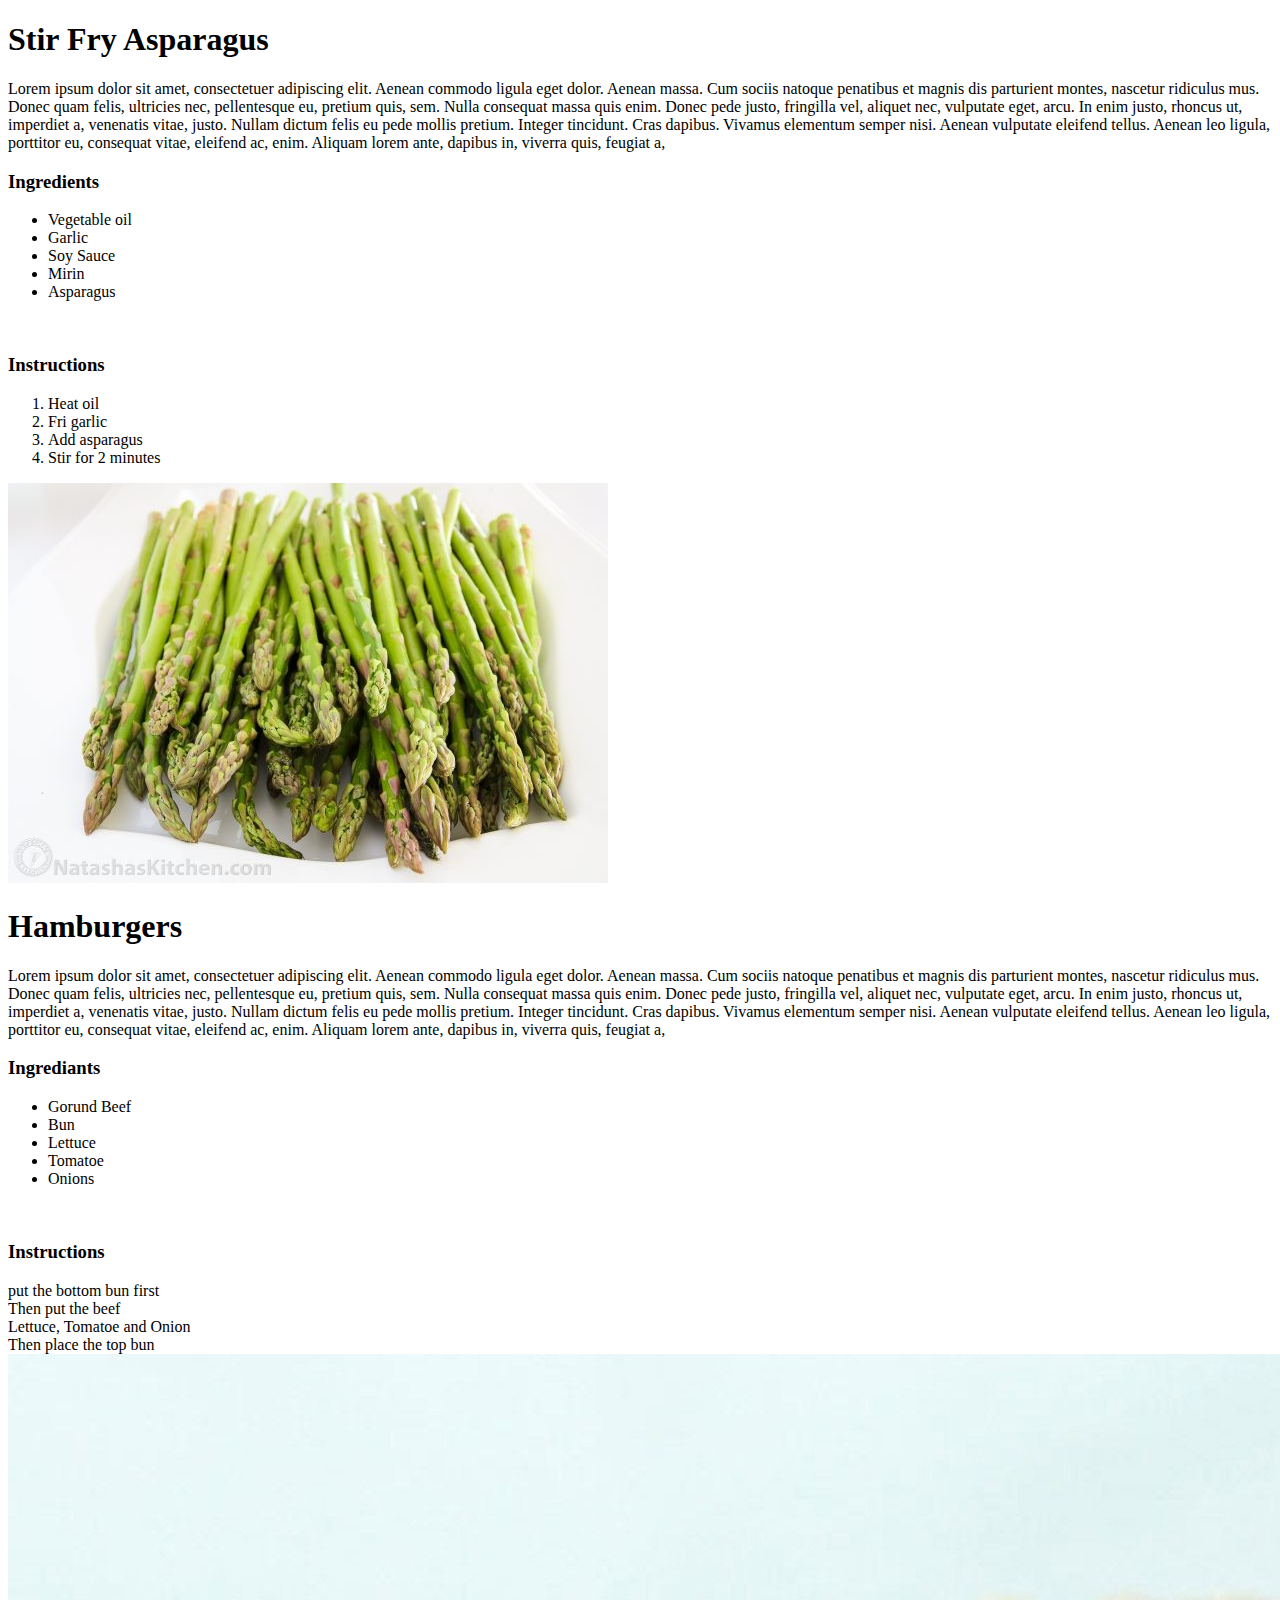
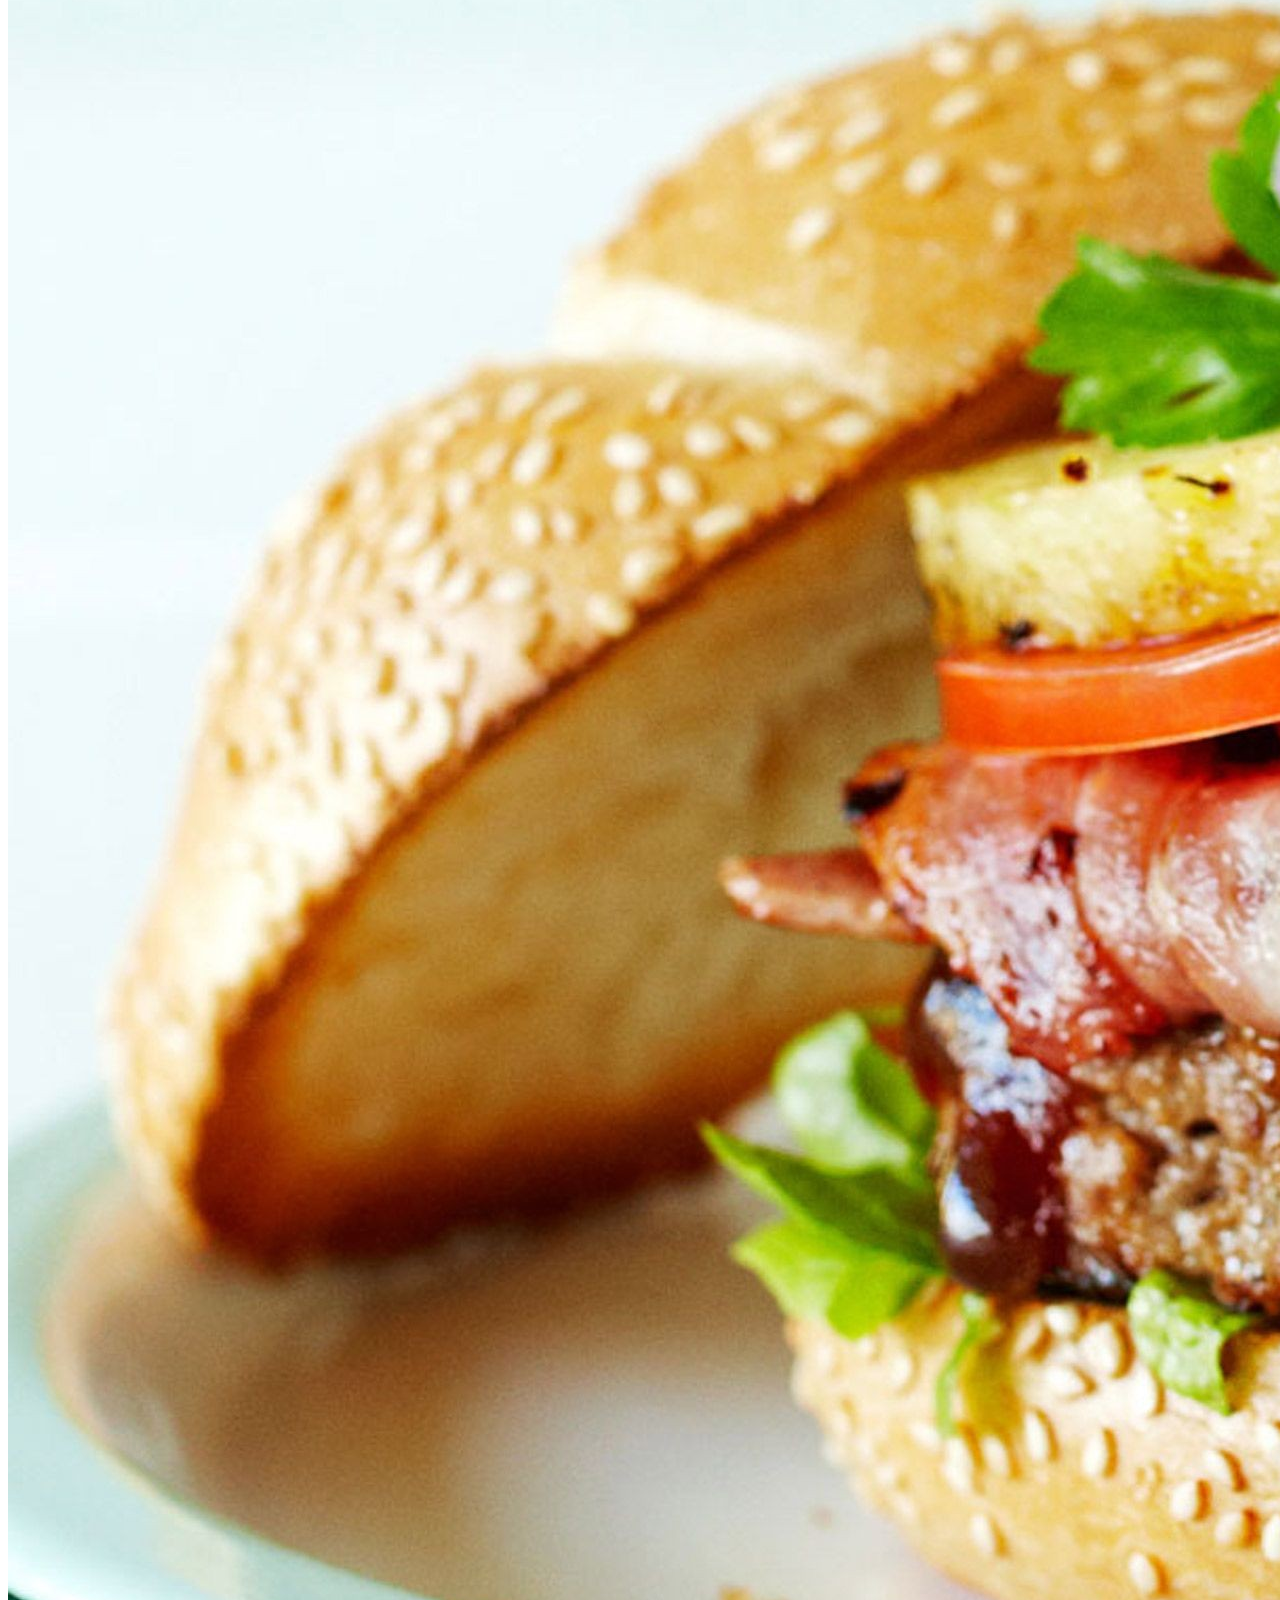
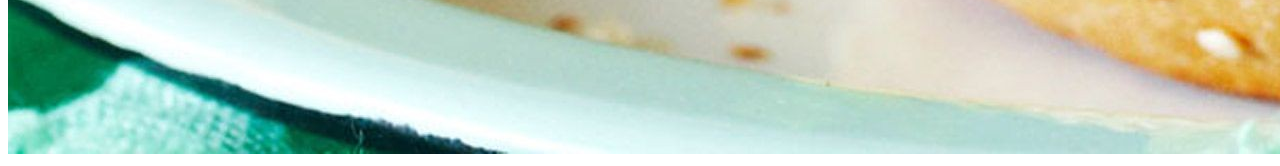
<file: Ex1/index.html>
<!DOCTYPE html>
	
<html>
	<head>
		<title>My Favorite Recipes</title>
	</head>
	<body>
		<h1>Stir Fry Asparagus</h1>
		<p>Lorem ipsum dolor sit amet, consectetuer adipiscing elit. Aenean commodo ligula eget dolor. Aenean massa. Cum sociis natoque penatibus et magnis dis parturient montes, nascetur ridiculus mus. Donec quam felis, ultricies nec, pellentesque eu, pretium quis, sem. Nulla consequat massa quis enim. Donec pede justo, fringilla vel, aliquet nec, vulputate eget, arcu. In enim justo, rhoncus ut, imperdiet a, venenatis vitae, justo. Nullam dictum felis eu pede mollis pretium. Integer tincidunt. Cras dapibus. Vivamus elementum semper nisi. Aenean vulputate eleifend tellus. Aenean leo ligula, porttitor eu, consequat vitae, eleifend ac, enim. Aliquam lorem ante, dapibus in, viverra quis, feugiat a,</p>

		<h3>Ingredients</h3>
		<ul>
			<li>Vegetable oil</li>
			<li>Garlic</li>
			<li>Soy Sauce</li>
			<li>Mirin</li>
			<li>Asparagus</li>
		</ul>


		<br>
		<h3>Instructions</h3>
		<ol>
			<li>Heat oil</li>
			<li>Fri garlic</li>
			<li>Add asparagus</li>
			<li>Stir for 2 minutes</li>
		</ol>
	<img src="Asparagus.jpg">

	<h1>Hamburgers</h1>
	<p>Lorem ipsum dolor sit amet, consectetuer adipiscing elit. Aenean commodo ligula eget dolor. Aenean massa. Cum sociis natoque penatibus et magnis dis parturient montes, nascetur ridiculus mus. Donec quam felis, ultricies nec, pellentesque eu, pretium quis, sem. Nulla consequat massa quis enim. Donec pede justo, fringilla vel, aliquet nec, vulputate eget, arcu. In enim justo, rhoncus ut, imperdiet a, venenatis vitae, justo. Nullam dictum felis eu pede mollis pretium. Integer tincidunt. Cras dapibus. Vivamus elementum semper nisi. Aenean vulputate eleifend tellus. Aenean leo ligula, porttitor eu, consequat vitae, eleifend ac, enim. Aliquam lorem ante, dapibus in, viverra quis, feugiat a,</p>

	<h3>Ingrediants</h3>
	<ul>
		<li>Gorund Beef</li>
		<li>Bun</li>
		<li>Lettuce</li>
		<li>Tomatoe</li>
		<li>Onions</li>
	</ul>

	<br>
	<h3>Instructions</h3>
	<li>put the bottom bun first</li>
	<li>Then put the beef</li>
	<li>Lettuce, Tomatoe and Onion</li>
	<li>Then place the top bun</li>
	<img src="hamburger.jpeg">
	</body>




</html>
</file>
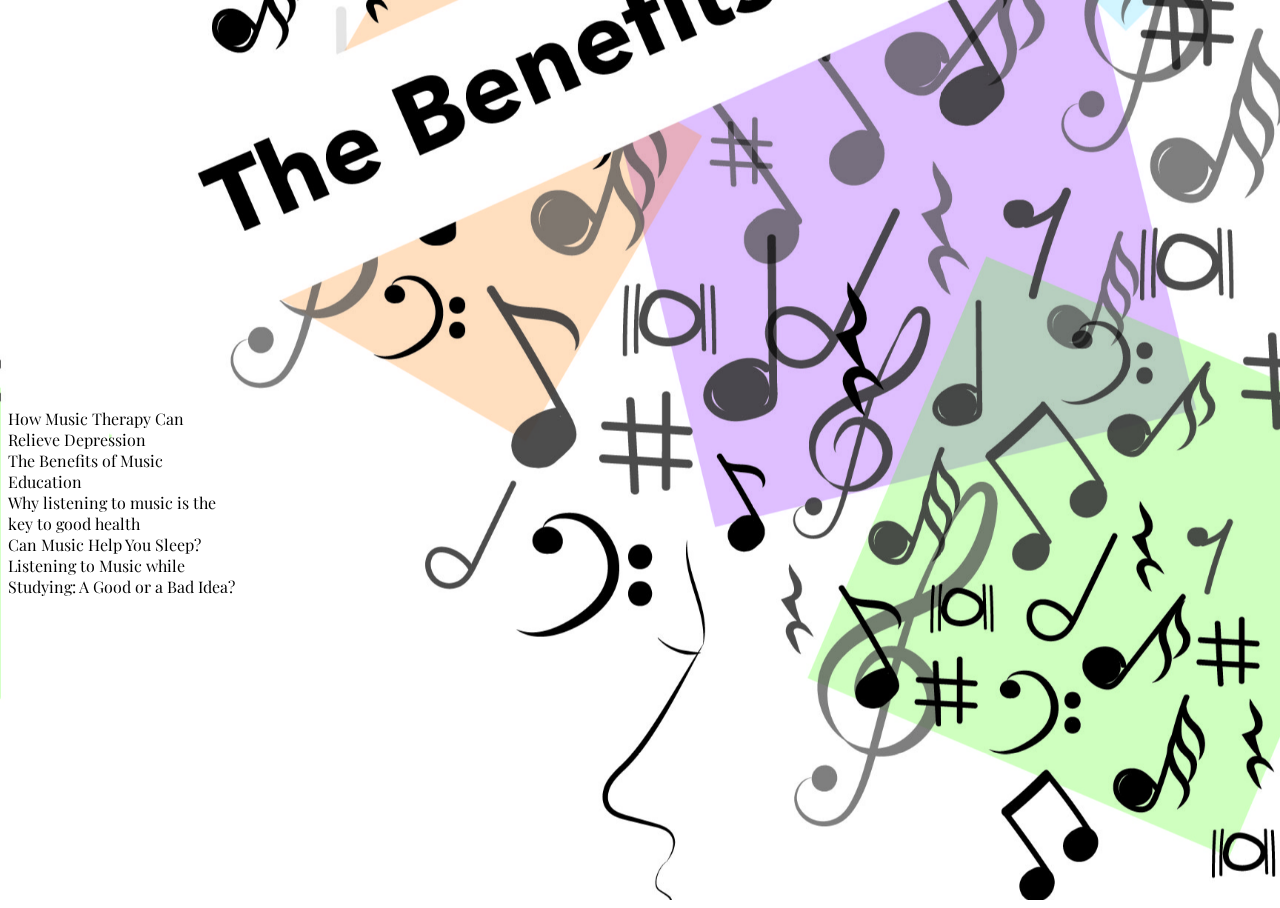
<file: Project2/website/index.html>
<!DOCTYPE html>
<html>
	<head>
		<link href="https://fonts.googleapis.com/css?family=Playfair+Display:400,700" rel="stylesheet">
		<link rel="stylesheet" href="style.css">
		<meta name="viewport" content="width=device-width, initial-scale=1.0">
		<title>Musical Benefits</title>
		
	</head>
<div class="background-homepage"></div>
	<body>
		
		<ul>
			<li><a href="depression">How Music Therapy Can Relieve Depression</a></li>
			<li><a href="education">The Benefits of Music Education</a></li>
			<li><a href="health">Why listening to music is the key to good health</a></li>
			<li><a href="sleep">Can Music Help You Sleep?</a></li>
			<li><a href="studying">Listening to Music while Studying: A Good or a Bad Idea?</a></li>
		</ul>
		
	</body>
</html>
</file>
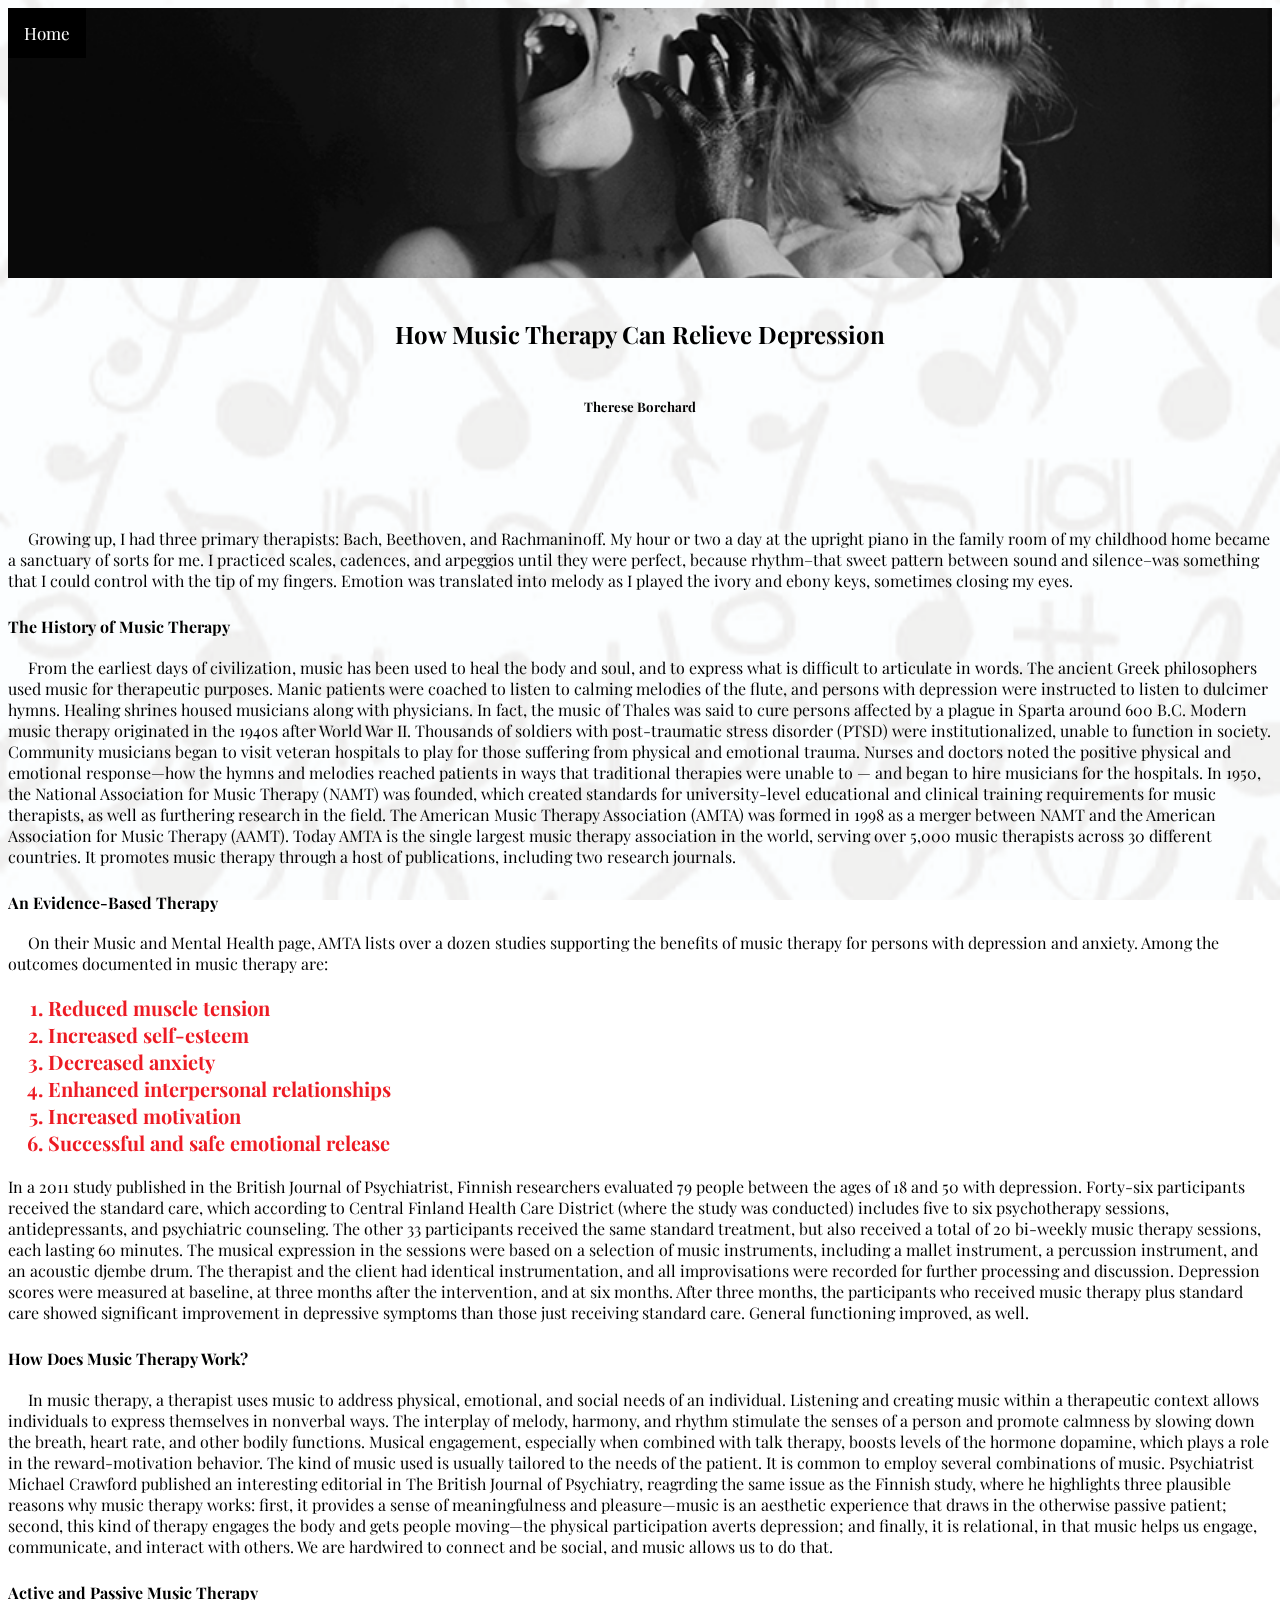
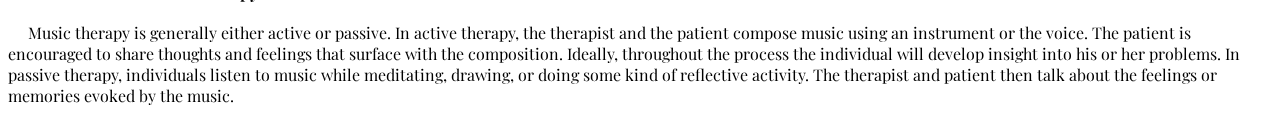
<file: Project2/website/depression.html>
<!DOCTYPE html>
<html>
	<head>
		<link href="https://fonts.googleapis.com/css?family=Playfair+Display:400,700" rel="stylesheet">
		<link rel="stylesheet" href="style.css">
		<meta name="viewport" content="width=device-width, initial-scale=1.0">
		<title>How Music Therapy Can Relieve Depression</title>
		
	</head>

	<body>
		<div class="topnav">
  <a class="active" href="homepage">Home</a>
		<div class="image2"></div>
		
		<div class="background-container"></div>
		<h2> How Music Therapy Can Relieve Depression </h2>
		<h5> Therese Borchard</h5>
		<p>
			Growing up, I had three primary therapists: Bach, Beethoven, and Rachmaninoff. My hour or two a day at the upright piano in the family room of my childhood home became a sanctuary of sorts for me. I practiced scales, cadences, and arpeggios until they were perfect, because rhythm–that sweet pattern between sound and silence–was something that I could control with the tip of my fingers. Emotion was translated into melody as I played the ivory and ebony keys, sometimes closing my eyes.</p>

			<h4> The History of Music Therapy </h4>

<p> From the earliest days of civilization, music has been used to heal the body and soul, and to express what is difficult to articulate in words. The ancient Greek philosophers used music for therapeutic purposes. Manic patients were coached to listen to calming melodies of the flute, and persons with depression were instructed to listen to dulcimer hymns. Healing shrines housed musicians along with physicians. In fact, the music of Thales was said to cure persons affected by a plague in Sparta around 600 B.C.

Modern music therapy originated in the 1940s after World War II. Thousands of soldiers with post-traumatic stress disorder (PTSD) were institutionalized, unable to function in society. Community musicians began to visit veteran hospitals to play for those suffering from physical and emotional trauma. Nurses and doctors noted the positive physical and emotional response—how the hymns and melodies reached patients in ways that traditional therapies were unable to — and began to hire musicians for the hospitals.

In 1950, the National Association for Music Therapy (NAMT) was founded, which created standards for university-level educational and clinical training requirements for music therapists, as well as furthering research in the field. The American Music Therapy Association (AMTA) was formed in 1998 as a merger between NAMT and the American Association for Music Therapy (AAMT). Today AMTA is the single largest music therapy association in the world, serving over 5,000 music therapists across 30 different countries. It promotes music therapy through a host of publications, including two research journals. </p>

<h4> An Evidence-Based Therapy </h4>

<p> On their Music and Mental Health page, AMTA lists over a dozen studies supporting the benefits of music therapy for persons with depression and anxiety. Among the outcomes documented in music therapy are:
<div class="quote2">
<ol>
<li> Reduced muscle tension </li>
<li> Increased self-esteem </li>
<li> Decreased anxiety </li>
<li> Enhanced interpersonal relationships </li>
<li> Increased motivation </li>
<li> Successful and safe emotional release </li>
</ol>
</div>

In a 2011 study published in the British Journal of Psychiatrist, Finnish researchers evaluated 79 people between the ages of 18 and 50 with depression. Forty-six participants received the standard care, which according to Central Finland Health Care District (where the study was conducted) includes five to six psychotherapy sessions, antidepressants, and psychiatric counseling.

The other 33 participants received the same standard treatment, but also received a total of 20 bi-weekly music therapy sessions, each lasting 60 minutes. The musical expression in the sessions were based on a selection of music instruments, including a mallet instrument, a percussion instrument, and an acoustic djembe drum. The therapist and the client had identical instrumentation, and all improvisations were recorded for further processing and discussion.

Depression scores were measured at baseline, at three months after the intervention, and at six months. After three months, the participants who received music therapy plus standard care showed significant improvement in depressive symptoms than those just receiving standard care. General functioning improved, as well.<p>

<h4> How Does Music Therapy Work? </h4>

<p> In music therapy, a therapist uses music to address physical, emotional, and social needs of an individual. Listening and creating music within a therapeutic context allows individuals to express themselves in nonverbal ways. The interplay of melody, harmony, and rhythm stimulate the senses of a person and promote calmness by slowing down the breath, heart rate, and other bodily functions. Musical engagement, especially when combined with talk therapy, boosts levels of the hormone dopamine, which plays a role in the reward-motivation behavior. The kind of music used is usually tailored to the needs of the patient. It is common to employ several combinations of music.

Psychiatrist Michael Crawford published an interesting editorial in The British Journal of Psychiatry, reagrding the same issue as the Finnish study, where he highlights three plausible reasons why music therapy works: first, it provides a sense of meaningfulness and pleasure—music is an aesthetic experience that draws in the otherwise passive patient; second, this kind of therapy engages the body and gets people moving—the physical participation averts depression; and finally, it is relational, in that music helps us engage, communicate, and interact with others. We are hardwired to connect and be social, and music allows us to do that. <p>

<h4> Active and Passive Music Therapy </h4>

<p> Music therapy is generally either active or passive. In active therapy, the therapist and the patient compose music using an instrument or the voice. The patient is encouraged to share thoughts and feelings that surface with the composition. Ideally, throughout the process the individual will develop insight into his or her problems. In passive therapy, individuals listen to music while meditating, drawing, or doing some kind of reflective activity. The therapist and patient then talk about the feelings or memories evoked by the music.
</p>

		
	</body>
</html>
</file>
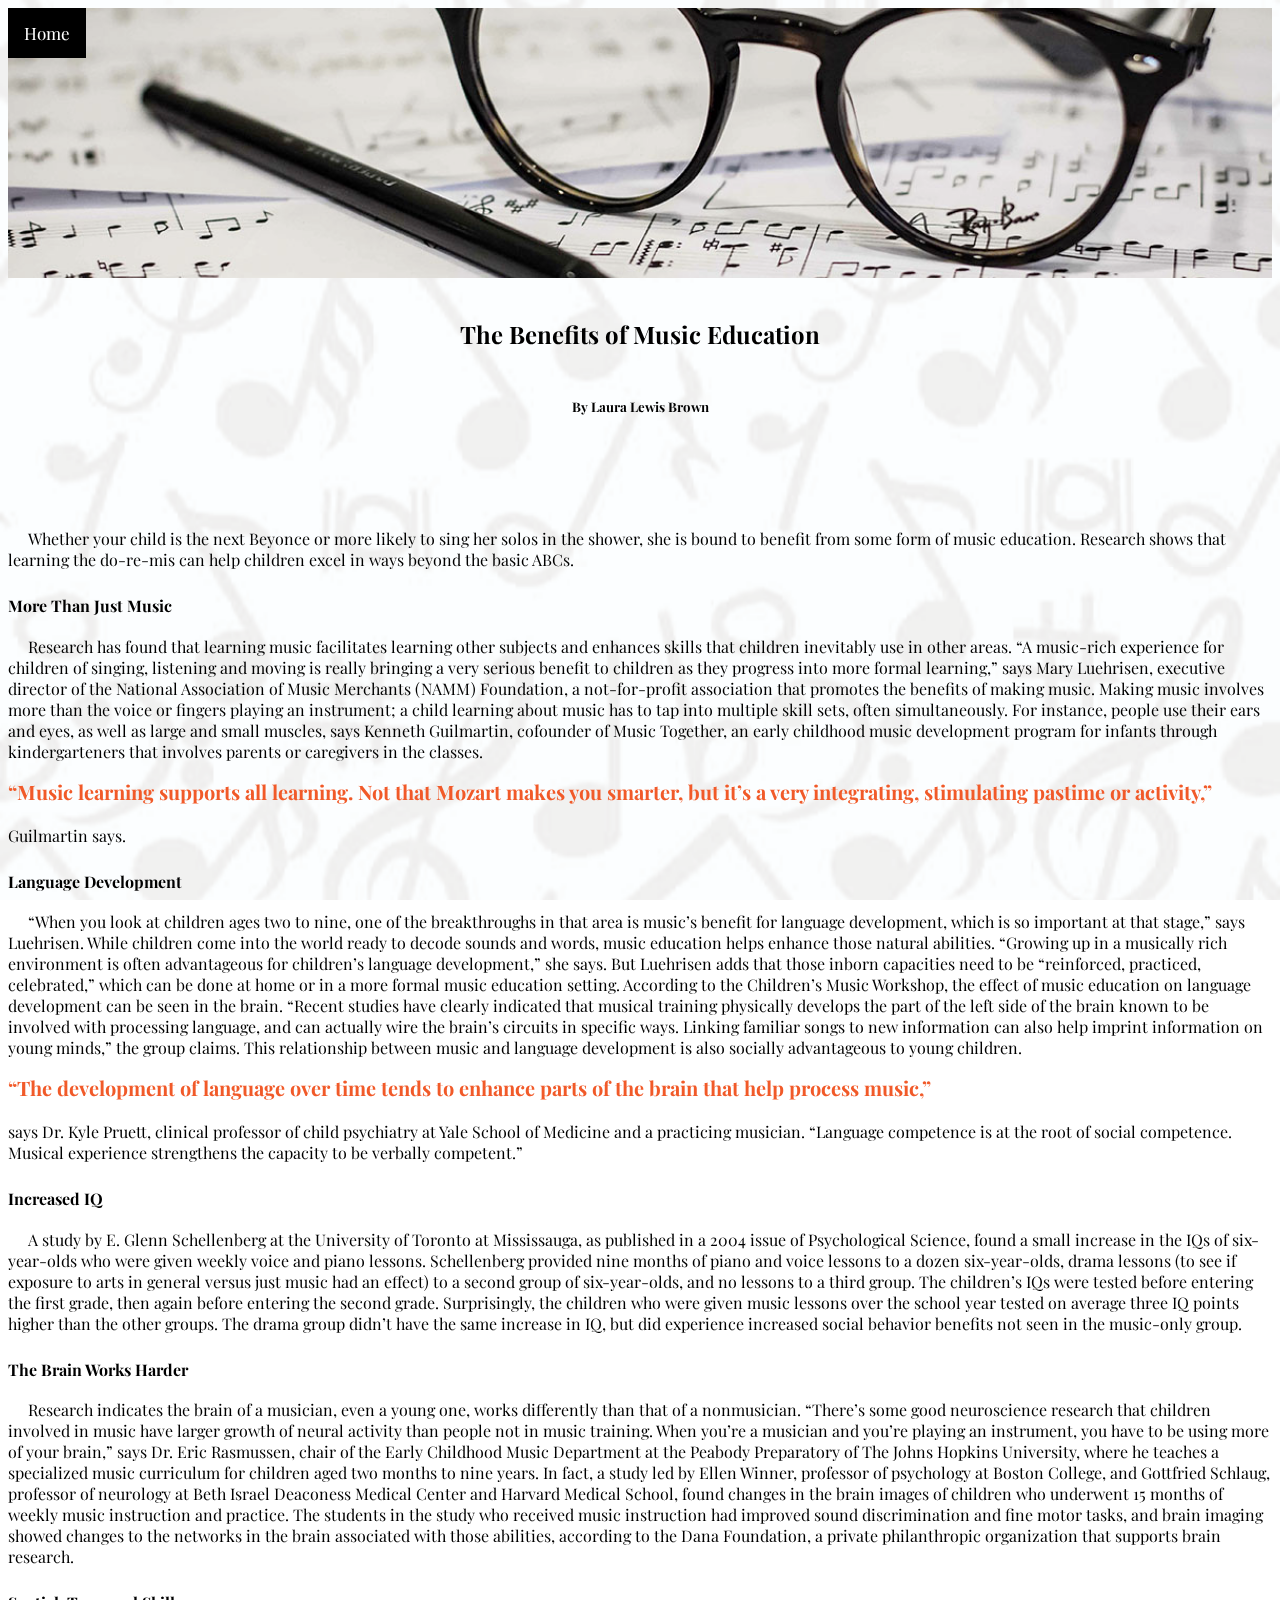
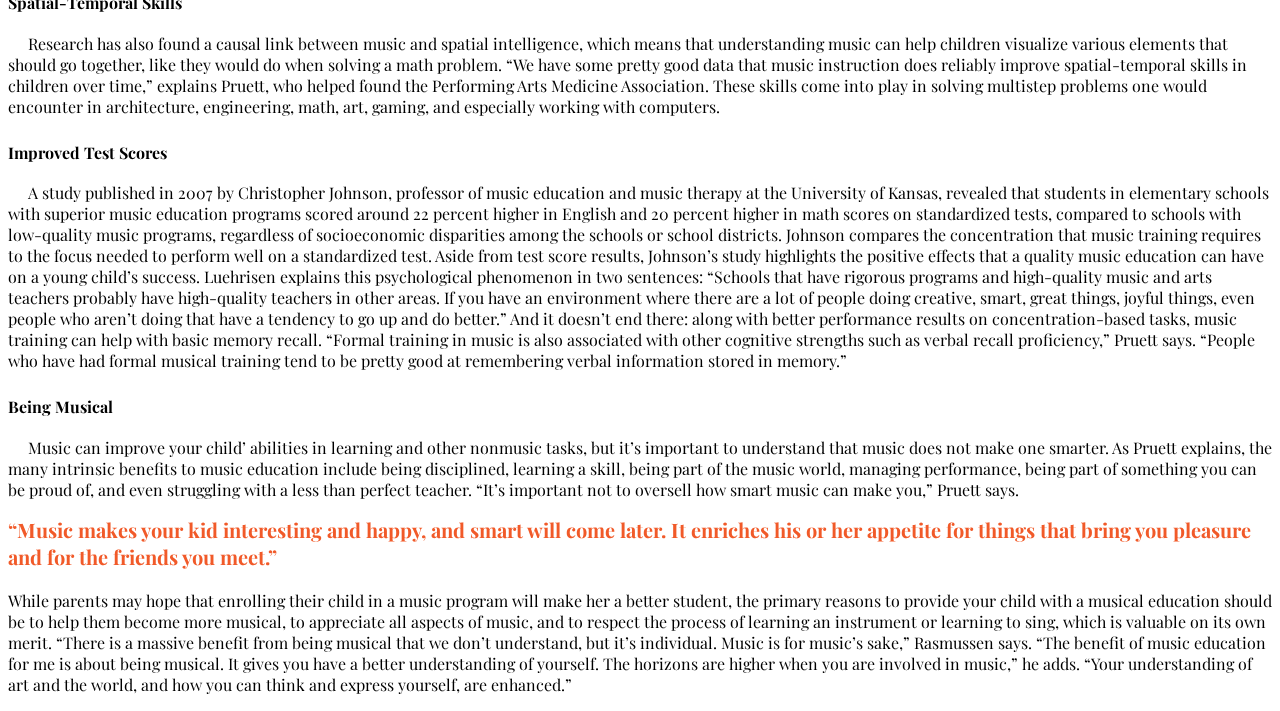
<file: Project2/website/education.html>
<!DOCTYPE html>
<html>
	<head>
		<link href="https://fonts.googleapis.com/css?family=Playfair+Display:400,700" rel="stylesheet">
		<link rel="stylesheet" href="style.css">
		<meta name="viewport" content="width=device-width, initial-scale=1.0">
		<title>The Benefits of Music Education</title>
		
	</head>

	<body>
		<div class="topnav">
  <a class="active" href="homepage">Home</a>
		<div class="image3"></div>
		<div class="background-container"></div>
		<h2> The Benefits of Music Education </h2>
		<h5>By Laura Lewis Brown</h5> 
		 <p>
		 	Whether your child is the next Beyonce or more likely to sing her solos in the shower, she is bound to benefit from some form of music education. Research shows that learning the do-re-mis can help children excel in ways beyond the basic ABCs. </p>

<h4> More Than Just Music </h4>
<p> Research has found that learning music facilitates learning other subjects and enhances skills that children inevitably use in other areas. “A music-rich experience for children of singing, listening and moving is really bringing a very serious benefit to children as they progress into more formal learning,” says Mary Luehrisen, executive director of the National Association of Music Merchants (NAMM) Foundation, a not-for-profit association that promotes the benefits of making music.

Making music involves more than the voice or fingers playing an instrument; a child learning about music has to tap into multiple skill sets, often simultaneously. For instance, people use their ears and eyes, as well as large and small muscles, says Kenneth Guilmartin, cofounder of Music Together, an early childhood music development program for infants through kindergarteners that involves parents or caregivers in the classes.

<div class="quote3">“Music learning supports all learning. Not that Mozart makes you smarter, but it’s a very integrating, stimulating pastime or activity,” </div>Guilmartin says.</p>

<h4> Language Development </h4>
<p> “When you look at children ages two to nine, one of the breakthroughs in that area is music’s benefit for language development, which is so important at that stage,” says Luehrisen. While children come into the world ready to decode sounds and words, music education helps enhance those natural abilities. “Growing up in a musically rich environment is often advantageous for children’s language development,” she says. But Luehrisen adds that those inborn capacities need to be “reinforced, practiced, celebrated,” which can be done at home or in a more formal music education setting.

According to the Children’s Music Workshop, the effect of music education on language development can be seen in the brain. “Recent studies have clearly indicated that musical training physically develops the part of the left side of the brain known to be involved with processing language, and can actually wire the brain’s circuits in specific ways. Linking familiar songs to new information can also help imprint information on young minds,” the group claims.

This relationship between music and language development is also socially advantageous to young children. 
<div class="quote3">“The development of language over time tends to enhance parts of the brain that help process music,” </div>
says Dr. Kyle Pruett, clinical professor of child psychiatry at Yale School of Medicine and a practicing musician. “Language competence is at the root of social competence. Musical experience strengthens the capacity to be verbally competent.”</p>

<h4> Increased IQ </h4>
<p> A study by E. Glenn Schellenberg at the University of Toronto at Mississauga, as published in a 2004 issue of Psychological Science, found a small increase in the IQs of six-year-olds who were given weekly voice and piano lessons. Schellenberg provided nine months of piano and voice lessons to a dozen six-year-olds, drama lessons (to see if exposure to arts in general versus just music had an effect) to a second group of six-year-olds, and no lessons to a third group. The children’s IQs were tested before entering the first grade, then again before entering the second grade.

Surprisingly, the children who were given music lessons over the school year tested on average three IQ points higher than the other groups. The drama group didn’t have the same increase in IQ, but did experience increased social behavior benefits not seen in the music-only group.</p>

<h4> The Brain Works Harder </h4>
<p> Research indicates the brain of a musician, even a young one, works differently than that of a nonmusician. “There’s some good neuroscience research that children involved in music have larger growth of neural activity than people not in music training. When you’re a musician and you’re playing an instrument, you have to be using more of your brain,” says Dr. Eric Rasmussen, chair of the Early Childhood Music Department at the Peabody Preparatory of The Johns Hopkins University, where he teaches a specialized music curriculum for children aged two months to nine years.

In fact, a study led by Ellen Winner, professor of psychology at Boston College, and Gottfried Schlaug, professor of neurology at Beth Israel Deaconess Medical Center and Harvard Medical School, found changes in the brain images of children who underwent 15 months of weekly music instruction and practice. The students in the study who received music instruction had improved sound discrimination and fine motor tasks, and brain imaging showed changes to the networks in the brain associated with those abilities, according to the Dana Foundation, a private philanthropic organization that supports brain research.</p>

<h4> Spatial-Temporal Skills </h4>
<p> Research has also found a causal link between music and spatial intelligence, which means that understanding music can help children visualize various elements that should go together, like they would do when solving a math problem.

“We have some pretty good data that music instruction does reliably improve spatial-temporal skills in children over time,” explains Pruett, who helped found the Performing Arts Medicine Association. These skills come into play in solving multistep problems one would encounter in architecture, engineering, math, art, gaming, and especially working with computers.</p>

<h4> Improved Test Scores </h4>
<p> A study published in 2007 by Christopher Johnson, professor of music education and music therapy at the University of Kansas, revealed that students in elementary schools with superior music education programs scored around 22 percent higher in English and 20 percent higher in math scores on standardized tests, compared to schools with low-quality music programs, regardless of socioeconomic disparities among the schools or school districts. Johnson compares the concentration that music training requires to the focus needed to perform well on a standardized test.

Aside from test score results, Johnson’s study highlights the positive effects that a quality music education can have on a young child’s success. Luehrisen explains this psychological phenomenon in two sentences: “Schools that have rigorous programs and high-quality music and arts teachers probably have high-quality teachers in other areas. If you have an environment where there are a lot of people doing creative, smart, great things, joyful things, even people who aren’t doing that have a tendency to go up and do better.”

And it doesn’t end there: along with better performance results on concentration-based tasks, music training can help with basic memory recall. “Formal training in music is also associated with other cognitive strengths such as verbal recall proficiency,” Pruett says. “People who have had formal musical training tend to be pretty good at remembering verbal information stored in memory.”</p>

<h4> Being Musical </h4>
<p> Music can improve your child’ abilities in learning and other nonmusic tasks, but it’s important to understand that music does not make one smarter. As Pruett explains, the many intrinsic benefits to music education include being disciplined, learning a skill, being part of the music world, managing performance, being part of something you can be proud of, and even struggling with a less than perfect teacher.

“It’s important not to oversell how smart music can make you,” Pruett says. 
<div class="quote3">“Music makes your kid interesting and happy, and smart will come later. It enriches his or her appetite for things that bring you pleasure and for the friends you meet.”</div>
While parents may hope that enrolling their child in a music program will make her a better student, the primary reasons to provide your child with a musical education should be to help them become more musical, to appreciate all aspects of music, and to respect the process of learning an instrument or learning to sing, which is valuable on its own merit.

“There is a massive benefit from being musical that we don’t understand, but it’s individual. Music is for music’s sake,” Rasmussen says. “The benefit of music education for me is about being musical. It gives you have a better understanding of yourself. The horizons are higher when you are involved in music,” he adds. “Your understanding of art and the world, and how you can think and express yourself, are enhanced.”
		 </p>

		
	</body>
</html>
</file>
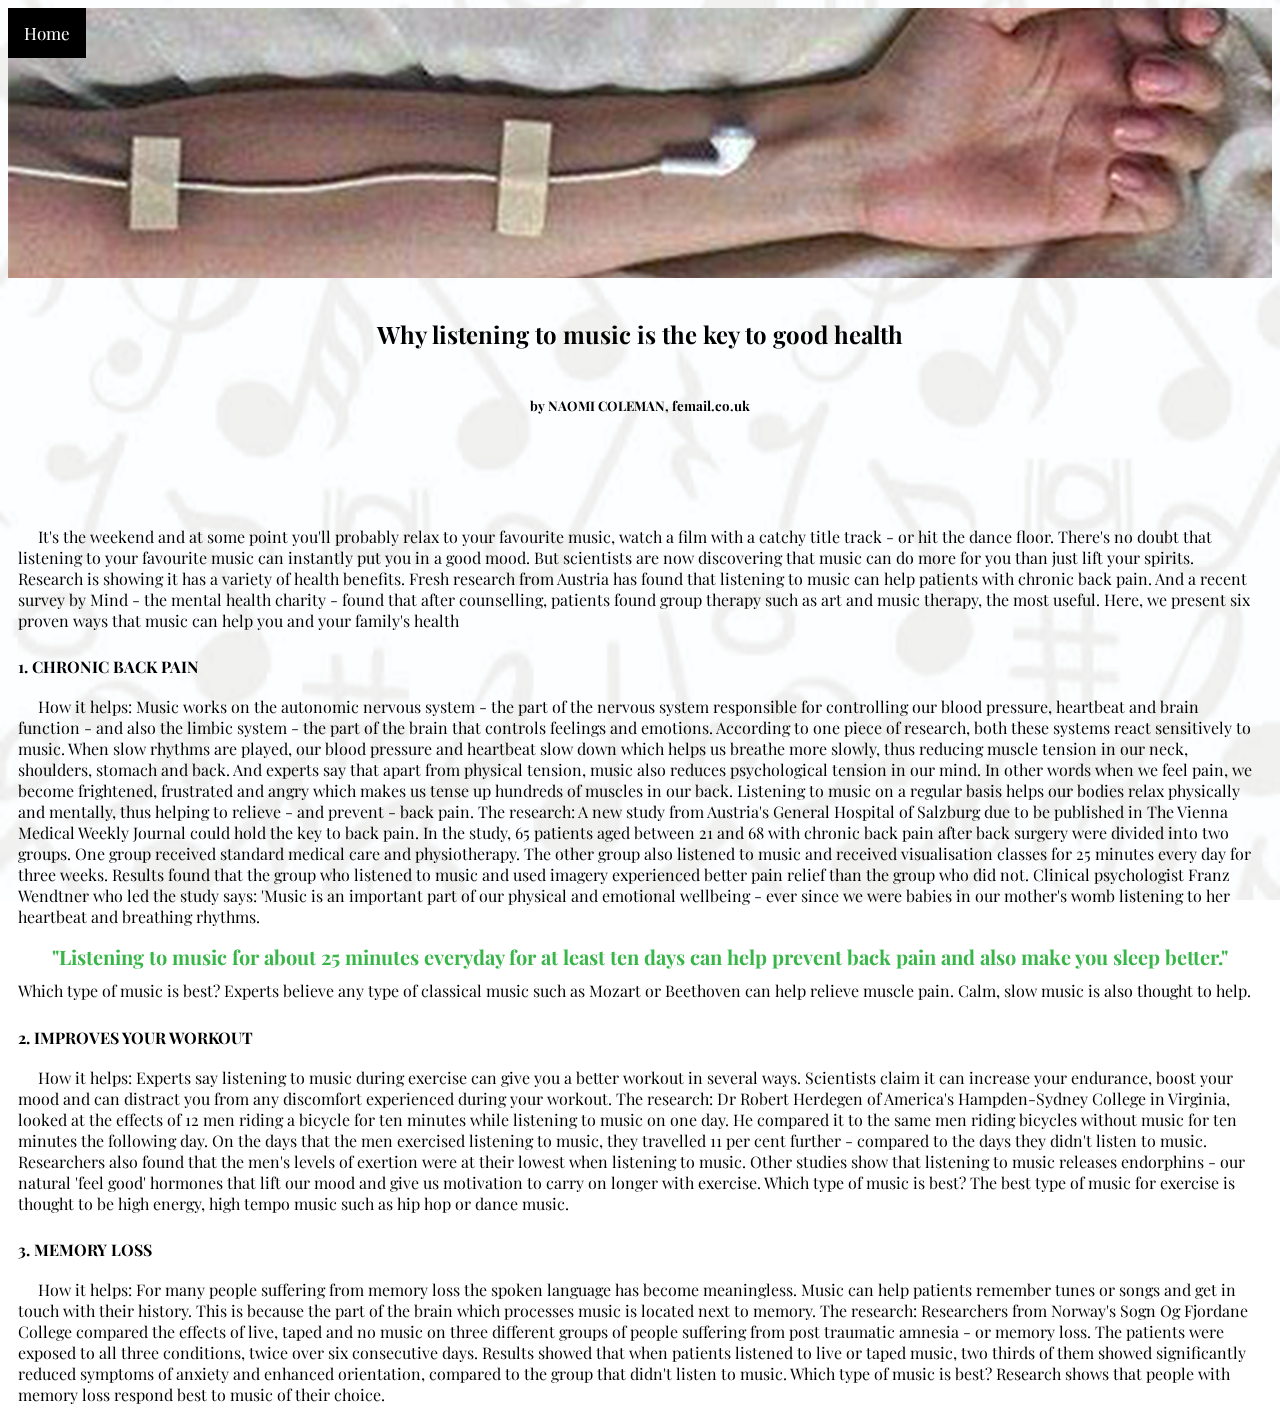
<file: Project2/website/health.html>
<!DOCTYPE html>
<html>
	<head>
		<link href="https://fonts.googleapis.com/css?family=Playfair+Display:400,700" rel="stylesheet">
		<link rel="stylesheet" href="style.css">
		<meta name="viewport" content="width=device-width, initial-scale=1.0">
		<title>Why listening to music is the key to good health</title>
		
	</head>

	<body>
		<div class="topnav">
  <a class="active" href="homepage">Home</a>
		<div class="image"></div>
		<div class="background-container"></div>
		
		<div class="body-articles">
		<h2> Why listening to music is the key to good health</h2>
<h5>by NAOMI COLEMAN, femail.co.uk</h5>

<p> It's the weekend and at some point you'll probably relax to your favourite music, watch a film with a catchy title track - or hit the dance floor.
There's no doubt that listening to your favourite music can instantly put you in a good mood. But scientists are now discovering that music can do more for you than just lift your spirits.

Research is showing it has a variety of health benefits.

Fresh research from Austria has found that listening to music can help patients with chronic back pain.

And a recent survey by Mind - the mental health charity - found that after counselling, patients found group therapy such as art and music therapy, the most useful.

Here, we present six proven ways that music can help you and your family's health </p>

<h4>1. CHRONIC BACK PAIN</h4>

<p> How it helps: Music works on the autonomic nervous system - the part of the nervous system responsible for controlling our blood pressure, heartbeat and brain function - and also the limbic system - the part of the brain that controls feelings and emotions. According to one piece of research, both these systems react sensitively to music.
When slow rhythms are played, our blood pressure and heartbeat slow down which helps us breathe more slowly, thus reducing muscle tension in our neck, shoulders, stomach and back. And experts say that apart from physical tension, music also reduces psychological tension in our mind.
In other words when we feel pain, we become frightened, frustrated and angry which makes us tense up hundreds of muscles in our back. Listening to music on a regular basis helps our bodies relax physically and mentally, thus helping to relieve - and prevent - back pain.
The research: A new study from Austria's General Hospital of Salzburg due to be published in The Vienna Medical Weekly Journal could hold the key to back pain. In the study, 65 patients aged between 21 and 68 with chronic back pain after back surgery were divided into two groups.
One group received standard medical care and physiotherapy. The other group also listened to music and received visualisation classes for 25 minutes every day for three weeks. Results found that the group who listened to music and used imagery experienced better pain relief than the group who did not.
Clinical psychologist Franz Wendtner who led the study says: 'Music is an important part of our physical and emotional wellbeing - ever since we were babies in our mother's womb listening to her heartbeat and breathing rhythms.

<div class="quote1">"Listening to music for about 25 minutes everyday for at least ten days can help prevent back pain and also make you sleep better."</div>

Which type of music is best? Experts believe any type of classical music such as Mozart or Beethoven can help relieve muscle pain. Calm, slow music is also thought to help. </p>

<h4> 2. IMPROVES YOUR WORKOUT </h4>
<p> How it helps: Experts say listening to music during exercise can give you a better workout in several ways. Scientists claim it can increase your endurance, boost your mood and can distract you from any discomfort experienced during your workout.
The research: Dr Robert Herdegen of America's Hampden-Sydney College in Virginia, looked at the effects of 12 men riding a bicycle for ten minutes while listening to music on one day. He compared it to the same men riding bicycles without music for ten minutes the following day.
On the days that the men exercised listening to music, they travelled 11 per cent further - compared to the days they didn't listen to music. Researchers also found that the men's levels of exertion were at their lowest when listening to music.
Other studies show that listening to music releases endorphins - our natural 'feel good' hormones that lift our mood and give us motivation to carry on longer with exercise.
Which type of music is best? The best type of music for exercise is thought to be high energy, high tempo music such as hip hop or dance music.</p>

<h4> 3. MEMORY LOSS </h4>
<p> How it helps: For many people suffering from memory loss the spoken language has become meaningless. Music can help patients remember tunes or songs and get in touch with their history. This is because the part of the brain which processes music is located next to memory.
The research: Researchers from Norway's Sogn Og Fjordane College compared the effects of live, taped and no music on three different groups of people suffering from post traumatic amnesia - or memory loss.
The patients were exposed to all three conditions, twice over six consecutive days. Results showed that when patients listened to live or taped music, two thirds of them showed significantly reduced symptoms of anxiety and enhanced orientation, compared to the group that didn't listen to music.
Which type of music is best? Research shows that people with memory loss respond best to music of their choice. </p>
</div>

	</body>
</html>
</file>
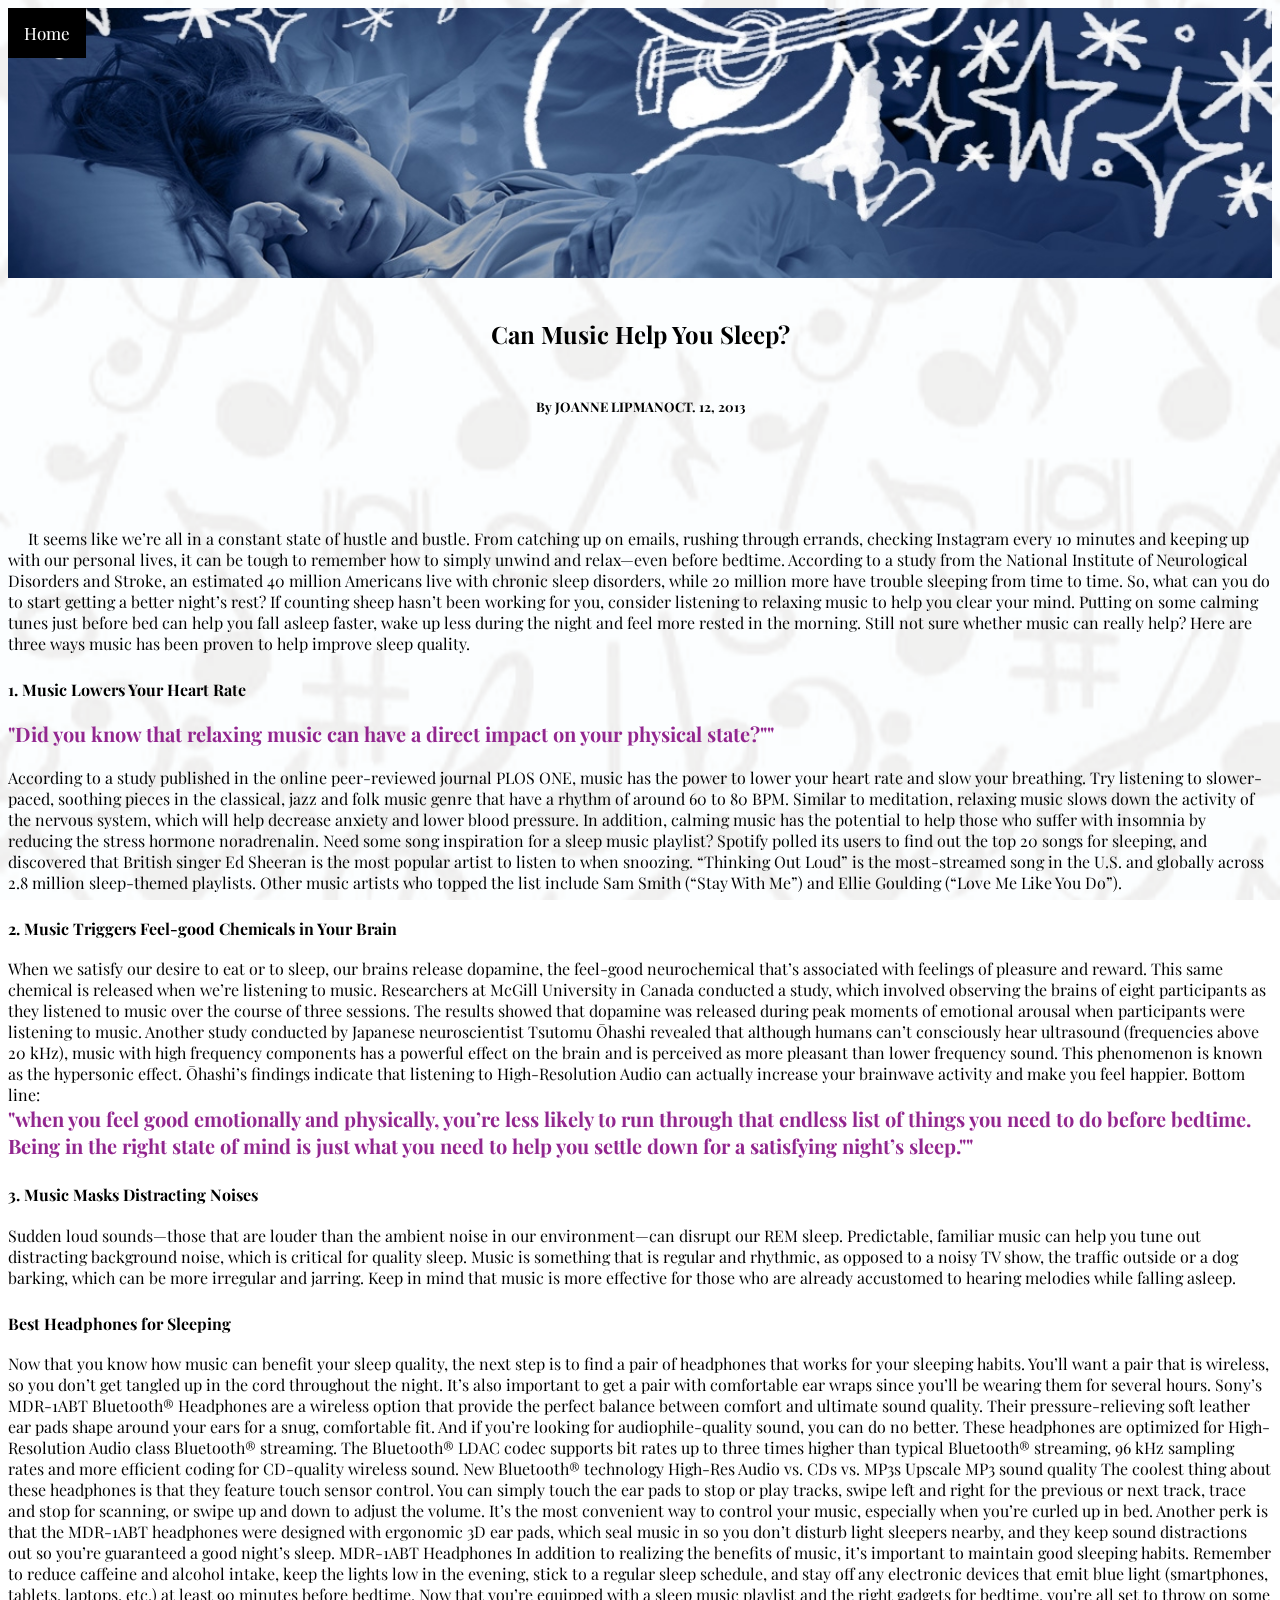
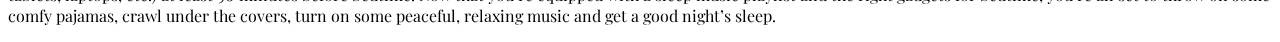
<file: Project2/website/sleep.html>
<!DOCTYPE html>
<html>
	<head>
		<link href="https://fonts.googleapis.com/css?family=Playfair+Display:400,700" rel="stylesheet">
		<link rel="stylesheet" href="style.css">
		<meta name="viewport" content="width=device-width, initial-scale=1.0">
		<title>Can Music Help You Sleep?</title>
	</head>

	<body>
		<div class="topnav">
  <a class="active" href="homepage">Home</a>
		<div class="image4"></div>
		<div class="background-container"></div>
		<h2> Can Music Help You Sleep?</h2>
		<h5> By JOANNE LIPMANOCT. 12, 2013 </h5>

		<p>
It seems like we’re all in a constant state of hustle and bustle. From catching up on emails, rushing through errands, checking Instagram every 10 minutes and keeping up with our personal lives, it can be tough to remember how to simply unwind and relax—even before bedtime. 

According to a study from the National Institute of Neurological Disorders and Stroke, an estimated 40 million Americans live with chronic sleep disorders, while 20 million more have trouble sleeping from time to time.

So, what can you do to start getting a better night’s rest?  

If counting sheep hasn’t been working for you, consider listening to relaxing music to help you clear your mind. Putting on some calming tunes just before bed can help you fall asleep faster, wake up less during the night and feel more rested in the morning. Still not sure whether music can really help? Here are three ways music has been proven to help improve sleep quality. 

<h4> 1. Music Lowers Your Heart Rate </h4>

<div class="quote4">"Did you know that relaxing music can have a direct impact on your physical state?"" </div>
	According to a study published in the online peer-reviewed journal PLOS ONE, music has the power to lower your heart rate and slow your breathing. Try listening to slower-paced, soothing pieces in the classical, jazz and folk music genre that have a rhythm of around 60 to 80 BPM. Similar to meditation, relaxing music slows down the activity of the nervous system, which will help decrease anxiety and lower blood pressure. In addition, calming music has the potential to help those who suffer with insomnia by reducing the stress hormone noradrenalin. Need some song inspiration for a sleep music playlist? Spotify polled its users to find out the top 20 songs for sleeping, and discovered that British singer Ed Sheeran is the most popular artist to listen to when snoozing. “Thinking Out Loud” is the most-streamed song in the U.S. and globally across 2.8 million sleep-themed playlists. Other music artists who topped the list include Sam Smith (“Stay With Me”) and Ellie Goulding (“Love Me Like You Do”). 

<h4> 2. Music Triggers Feel-good Chemicals in Your Brain </h4>

When we satisfy our desire to eat or to sleep, our brains release dopamine, the feel-good neurochemical that’s associated with feelings of pleasure and reward. This same chemical is released when we’re listening to music.

Researchers at McGill University in Canada conducted a study, which involved observing the brains of eight participants as they listened to music over the course of three sessions. The results showed that dopamine was released during peak moments of emotional arousal when participants were listening to music. 

Another study conducted by Japanese neuroscientist Tsutomu Ōhashi revealed that although humans can’t consciously hear ultrasound (frequencies above 20 kHz), music with high frequency components has a powerful effect on the brain and is perceived as more pleasant than lower frequency sound. This phenomenon is known as the hypersonic effect. Ōhashi’s findings indicate that listening to High-Resolution Audio can actually increase your brainwave activity and make you feel happier.  

Bottom line: <div class="quote4"> "when you feel good emotionally and physically, you’re less likely to run through that endless list of things you need to do before bedtime. Being in the right state of mind is just what you need to help you settle down for a satisfying night’s sleep."" </div>

<h4> 3. Music Masks Distracting Noises </h4>

Sudden loud sounds—those that are louder than the ambient noise in our environment—can disrupt our REM sleep. Predictable, familiar music can help you tune out distracting background noise, which is critical for quality sleep. Music is something that is regular and rhythmic, as opposed to a noisy TV show, the traffic outside or a dog barking, which can be more irregular and jarring. Keep in mind that music is more effective for those who are already accustomed to hearing melodies while falling asleep. 

<h4> Best Headphones for Sleeping </h4>

Now that you know how music can benefit your sleep quality, the next step is to find a pair of headphones that works for your sleeping habits. You’ll want a pair that is wireless, so you don’t get tangled up in the cord throughout the night. It’s also important to get a pair with comfortable ear wraps since you’ll be wearing them for several hours. 

Sony’s MDR-1ABT Bluetooth® Headphones are a wireless option that provide the perfect balance between comfort and ultimate sound quality. Their pressure-relieving soft leather ear pads shape around your ears for a snug, comfortable fit. And if you’re looking for audiophile-quality sound, you can do no better. These headphones are optimized for High-Resolution Audio class Bluetooth® streaming. The Bluetooth® LDAC codec supports bit rates up to three times higher than typical Bluetooth® streaming, 96 kHz sampling rates and more efficient coding for CD-quality wireless sound.

New Bluetooth® technology
High-Res Audio vs. CDs vs. MP3s
Upscale MP3 sound quality
The coolest thing about these headphones is that they feature touch sensor control. You can simply touch the ear pads to stop or play tracks, swipe left and right for the previous or next track, trace and stop for scanning, or swipe up and down to adjust the volume. It’s the most convenient way to control your music, especially when you’re curled up in bed.  

Another perk is that the MDR-1ABT headphones were designed with ergonomic 3D ear pads, which seal music in so you don’t disturb light sleepers nearby, and they keep sound distractions out so you’re guaranteed a good night’s sleep. 

MDR-1ABT Headphones 
In addition to realizing the benefits of music, it’s important to maintain good sleeping habits. Remember to reduce caffeine and alcohol intake, keep the lights low in the evening, stick to a regular sleep schedule, and stay off any electronic devices that emit blue light (smartphones, tablets, laptops, etc.) at least 90 minutes before bedtime.

Now that you’re equipped with a sleep music playlist and the right gadgets for bedtime, you’re all set to throw on some comfy pajamas, crawl under the covers, turn on some peaceful, relaxing music and get a good night’s sleep. 
</p>

		
	</body>
</html>
</file>
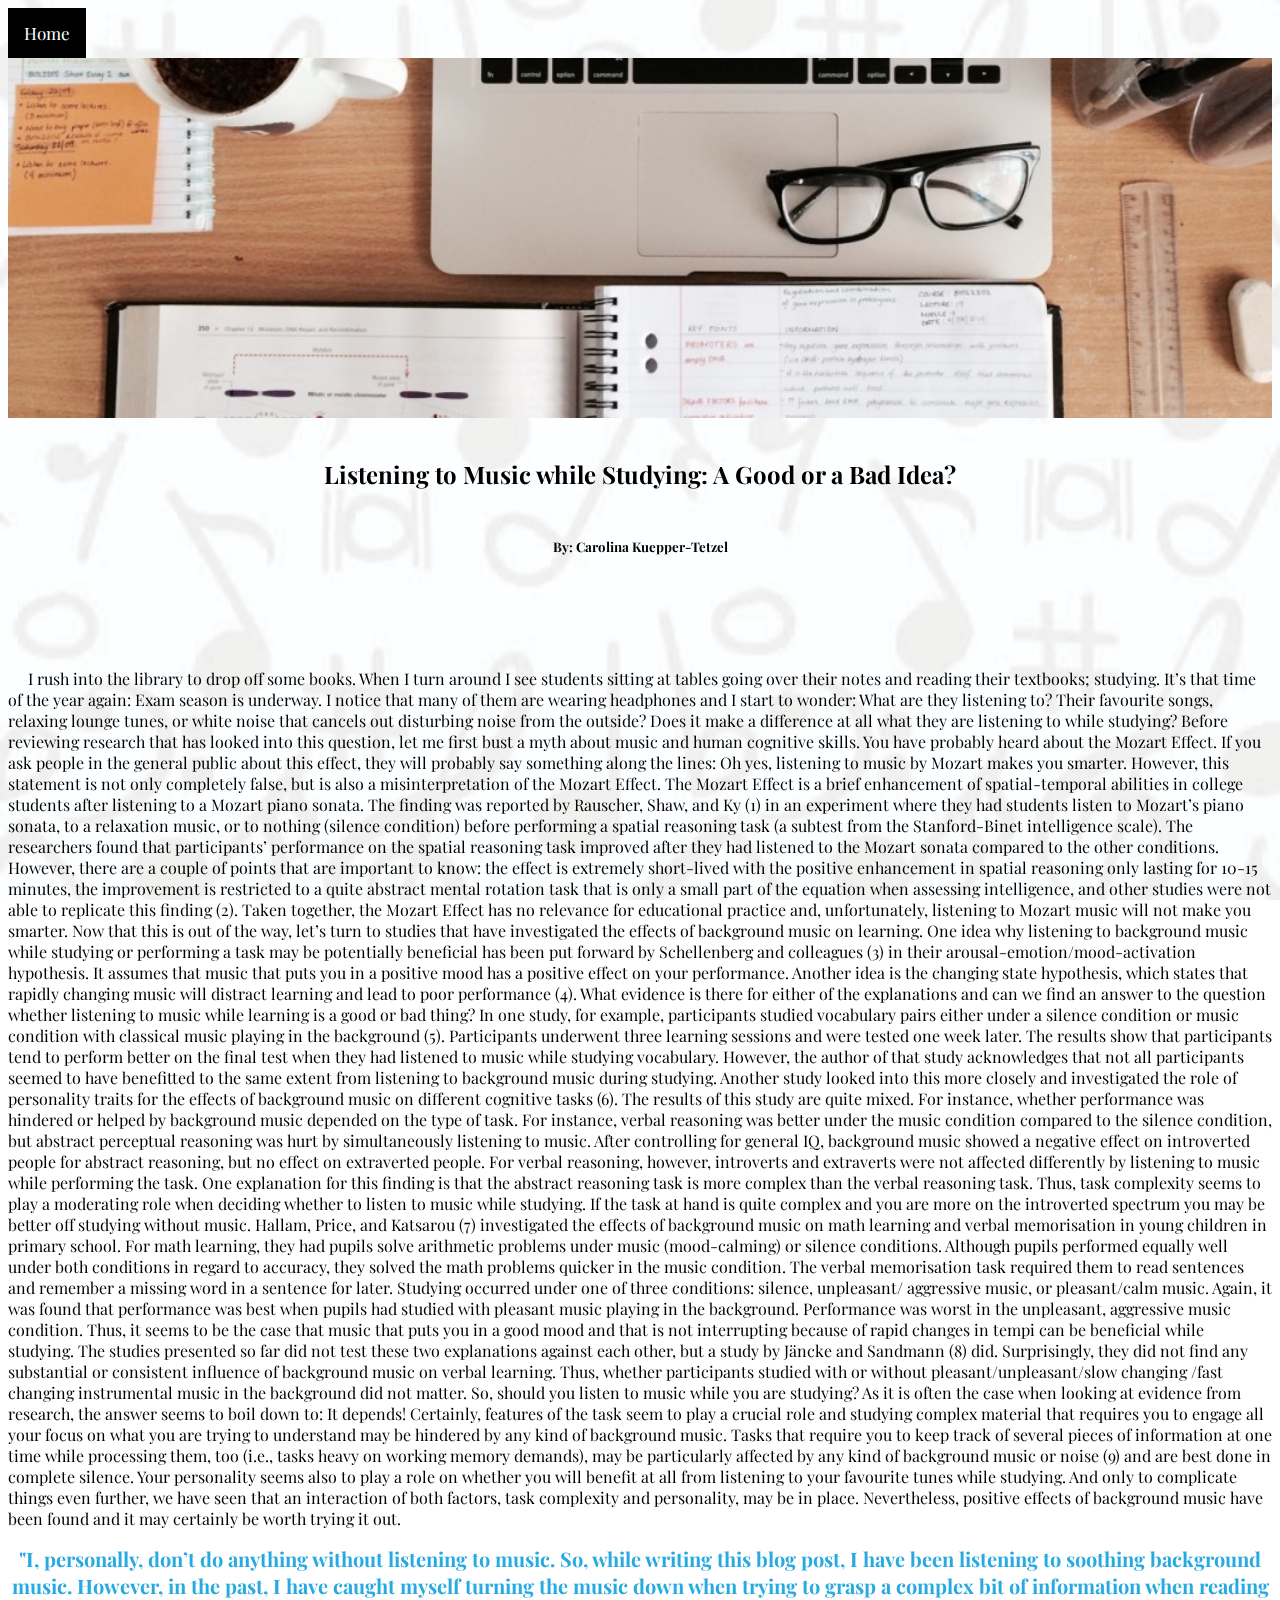
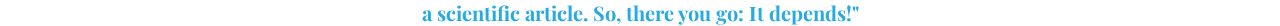
<file: Project2/website/studying.html>
<!DOCTYPE html>
<html>
	<head>
		<link href="https://fonts.googleapis.com/css?family=Playfair+Display:400,700" rel="stylesheet">
		<link rel="stylesheet" href="style.css">
		<meta name="viewport" content="width=device-width, initial-scale=1.0">
		<title>Listening to Music while Studying: A Good or a Bad Idea?</title>
		
	</head>

	<body>
	<div class="topnav">
  <a class="active" href="homepage">Home</a></div>
	<div class="image5"></div>
		<div class="background-container"></div>
		<h2> Listening to Music while Studying: A Good or a Bad Idea? </h2>
		<h5>By: Carolina Kuepper-Tetzel</h5>
<p>
	I rush into the library to drop off some books. When I turn around I see students sitting at tables going over their notes and reading their textbooks; studying. It’s that time of the year again: Exam season is underway. I notice that many of them are wearing headphones and I start to wonder: What are they listening to? Their favourite songs, relaxing lounge tunes, or white noise that cancels out disturbing noise from the outside? Does it make a difference at all what they are listening to while studying?


Before reviewing research that has looked into this question, let me first bust a myth about music and human cognitive skills. You have probably heard about the Mozart Effect. If you ask people in the general public about this effect, they will probably say something along the lines: Oh yes, listening to music by Mozart makes you smarter. However, this statement is not only completely false, but is also a misinterpretation of the Mozart Effect. The Mozart Effect is a brief enhancement of spatial-temporal abilities in college students after listening to a Mozart piano sonata. The finding was reported by Rauscher, Shaw, and Ky (1) in an experiment where they had students listen to Mozart’s piano sonata, to a relaxation music, or to nothing (silence condition) before performing a spatial reasoning task (a subtest from the Stanford-Binet intelligence scale). The researchers found that participants’ performance on the spatial reasoning task improved after they had listened to the Mozart sonata compared to the other conditions. However, there are a couple of points that are important to know:


the effect is extremely short-lived with the positive enhancement in spatial reasoning only lasting for 10-15 minutes,
the improvement is restricted to a quite abstract mental rotation task that is only a small part of the equation when assessing intelligence, and
other studies were not able to replicate this finding (2).
Taken together, the Mozart Effect has no relevance for educational practice and, unfortunately, listening to Mozart music will not make you smarter.


Now that this is out of the way, let’s turn to studies that have investigated the effects of background music on learning. One idea why listening to background music while studying or performing a task may be potentially beneficial has been put forward by Schellenberg and colleagues (3) in their arousal-emotion/mood-activation hypothesis. It assumes that music that puts you in a positive mood has a positive effect on your performance. Another idea is the changing state hypothesis, which states that rapidly changing music will distract learning and lead to poor performance (4).


What evidence is there for either of the explanations and can we find an answer to the question whether listening to music while learning is a good or bad thing? In one study, for example, participants studied vocabulary pairs either under a silence condition or music condition with classical music playing in the background (5). Participants underwent three learning sessions and were tested one week later. The results show that participants tend to perform better on the final test when they had listened to music while studying vocabulary. However, the author of that study acknowledges that not all participants seemed to have benefitted to the same extent from listening to background music during studying. Another study looked into this more closely and investigated the role of personality traits for the effects of background music on different cognitive tasks (6). The results of this study are quite mixed. For instance, whether performance was hindered or helped by background music depended on the type of task. For instance, verbal reasoning was better under the music condition compared to the silence condition, but abstract perceptual reasoning was hurt by simultaneously listening to music. After controlling for general IQ, background music showed a negative effect on introverted people for abstract reasoning, but no effect on extraverted people. For verbal reasoning, however, introverts and extraverts were not affected differently by listening to music while performing the task. One explanation for this finding is that the abstract reasoning task is more complex than the verbal reasoning task. Thus, task complexity seems to play a moderating role when deciding whether to listen to music while studying. If the task at hand is quite complex and you are more on the introverted spectrum you may be better off studying without music.


Hallam, Price, and Katsarou (7) investigated the effects of background music on math learning and verbal memorisation in young children in primary school. For math learning, they had pupils solve arithmetic problems under music (mood-calming) or silence conditions. Although pupils performed equally well under both conditions in regard to accuracy, they solved the math problems quicker in the music condition. The verbal memorisation task required them to read sentences and remember a missing word in a sentence for later. Studying occurred under one of three conditions: silence, unpleasant/ aggressive music, or pleasant/calm music. Again, it was found that performance was best when pupils had studied with pleasant music playing in the background. Performance was worst in the unpleasant, aggressive music condition. Thus, it seems to be the case that music that puts you in a good mood and that is not interrupting because of rapid changes in tempi can be beneficial while studying. The studies presented so far did not test these two explanations against each other, but a study by Jäncke and Sandmann (8) did. Surprisingly, they did not find any substantial or consistent influence of background music on verbal learning. Thus, whether participants studied with or without pleasant/unpleasant/slow changing /fast changing instrumental music in the background did not matter.


So, should you listen to music while you are studying? As it is often the case when looking at evidence from research, the answer seems to boil down to: It depends! Certainly, features of the task seem to play a crucial role and studying complex material that requires you to engage all your focus on what you are trying to understand may be hindered by any kind of background music. Tasks that require you to keep track of several pieces of information at one time while processing them, too (i.e., tasks heavy on working memory demands), may be particularly affected by any kind of background music or noise (9) and are best done in complete silence. Your personality seems also to play a role on whether you will benefit at all from listening to your favourite tunes while studying. And only to complicate things even further, we have seen that an interaction of both factors, task complexity and personality, may be in place. Nevertheless, positive effects of background music have been found and it may certainly be worth trying it out.


<div class="quote5"> "I, personally, don’t do anything without listening to music. So, while writing this blog post, I have been listening to soothing background music. However, in the past, I have caught myself turning the music down when trying to grasp a complex bit of information when reading a scientific article. So, there you go: It depends!" </div>


</p>
	
	

	</body>
</html>
</file>
<file: Project2/website/style.css>
body, html {

	font-family: 'Playfair Display', serif;
	height: 100%;
}

.body-articles {
	margin: 10px;
}

.image5 {
  margin: -1;	
  z-index: -1;
  top: 0;
  height: 40vh;
  background-image: url("study.jpg");
  background-size: cover;
  background-repeat: no-repeat;
  background-position: center center;
}

.image4 {
  margin: -1;	
  z-index: -1;
  top: 0;
  height: 30vh;
  background-image: url("sleep.jpg");
  background-size: cover;
  background-repeat: no-repeat;
  background-position: center center;
}

.image3 {
  margin: -1;	
  z-index: -1;
  top: 0;
  height: 30vh;
  background-image: url("music-education.jpg");
  background-size: cover;
  background-repeat: no-repeat;
  background-position: center center;
}

.image2 {
  margin: -1;	
  z-index: -1;
  top: 0;
  height: 30vh;
  background-image: url("depression.jpg");
  background-size: cover;
  background-repeat: no-repeat;
  background-position: center center;
}

.image {
  margin: -1;	
  z-index: -1;
  top: 0;
  height: 30vh;
  background-image: url("health.jpg");
  background-size: cover;
  background-repeat: no-repeat;
  background-position: center center;
}

.background-homepage {
position: fixed;
  z-index: -1;
  top: 0;
  left: 0;
  width: 100vw;
  height: 100vh;
background-image: url("homepage.jpg");	
background-size: cover;
  background-repeat: no-repeat;
  background-position: center center;
}
.background-container {
  position: fixed;
  z-index: -1;
  top: 0;
  left: 0;
  width: 100vw;
  height: 100vh;
  background-image: url("background-image.jpg");
  background-size: cover;
  background-repeat: no-repeat;
  background-position: center center;
    
}

ul{
	position: fixed;
	list-style-type: ;
	margin-top: 400px;
	padding: 0;
	width: 230px;
	background-color: transparent;
}

li a {
	display: table-row;
	color: #000;
	padding: 8px 16px;
	text-decoration: none;
}

li a:hover {
	color: #a9a9a9;
}

.topnav {
  overflow: hidden;
  background-color: transparent;
}

.topnav a {
  float: left;
  color: transparent;
  text-align: center;
  padding: 14px 16px;
  text-decoration: none;
  font-size: 17px;
}

.topnav a:hover {
  color: black;
}

.topnav a.active {
  background-color: black;
  color: white;
}

.quote1 {
	font-size: 20px;
	font-weight: bold;
	color: #39B54A; 
	margin-bottom: 10px;
	text-align: center;
}

.quote2 {
	font-size: 20px;
	font-weight: bold;
	color: #ED1C24; 
	margin-bottom: 20px;
	
	}

.quote3 {
	font-size: 20px;
	font-weight: bold;
	color: #F15A29; 
	margin-bottom: 20px;
	
	}

.quote4 {
	font-size: 20px;
	font-weight: bold;
	color: #92278F; 
	margin-bottom: 20px;
	
	}

.quote5 {
	font-size: 20px;
	font-weight: bold;
	color: #27AAE1; 
	margin-bottom: 20px;
	text-align: center;
	}

h2{

	font-weight: bold;
	top: 20px;
	position: relative;
	padding-bottom: 3%;
	text-align: center;
}
h5 {
	top: 10px;
	position: relative;
	margin-top: .1%;
	padding-bottom: 8%;
	text-align: center;

}

h4 {
	top: 2px;
	position: relative;
	padding-top: 2px;

}

p {
	text-indent: 20px;
}
</file>
